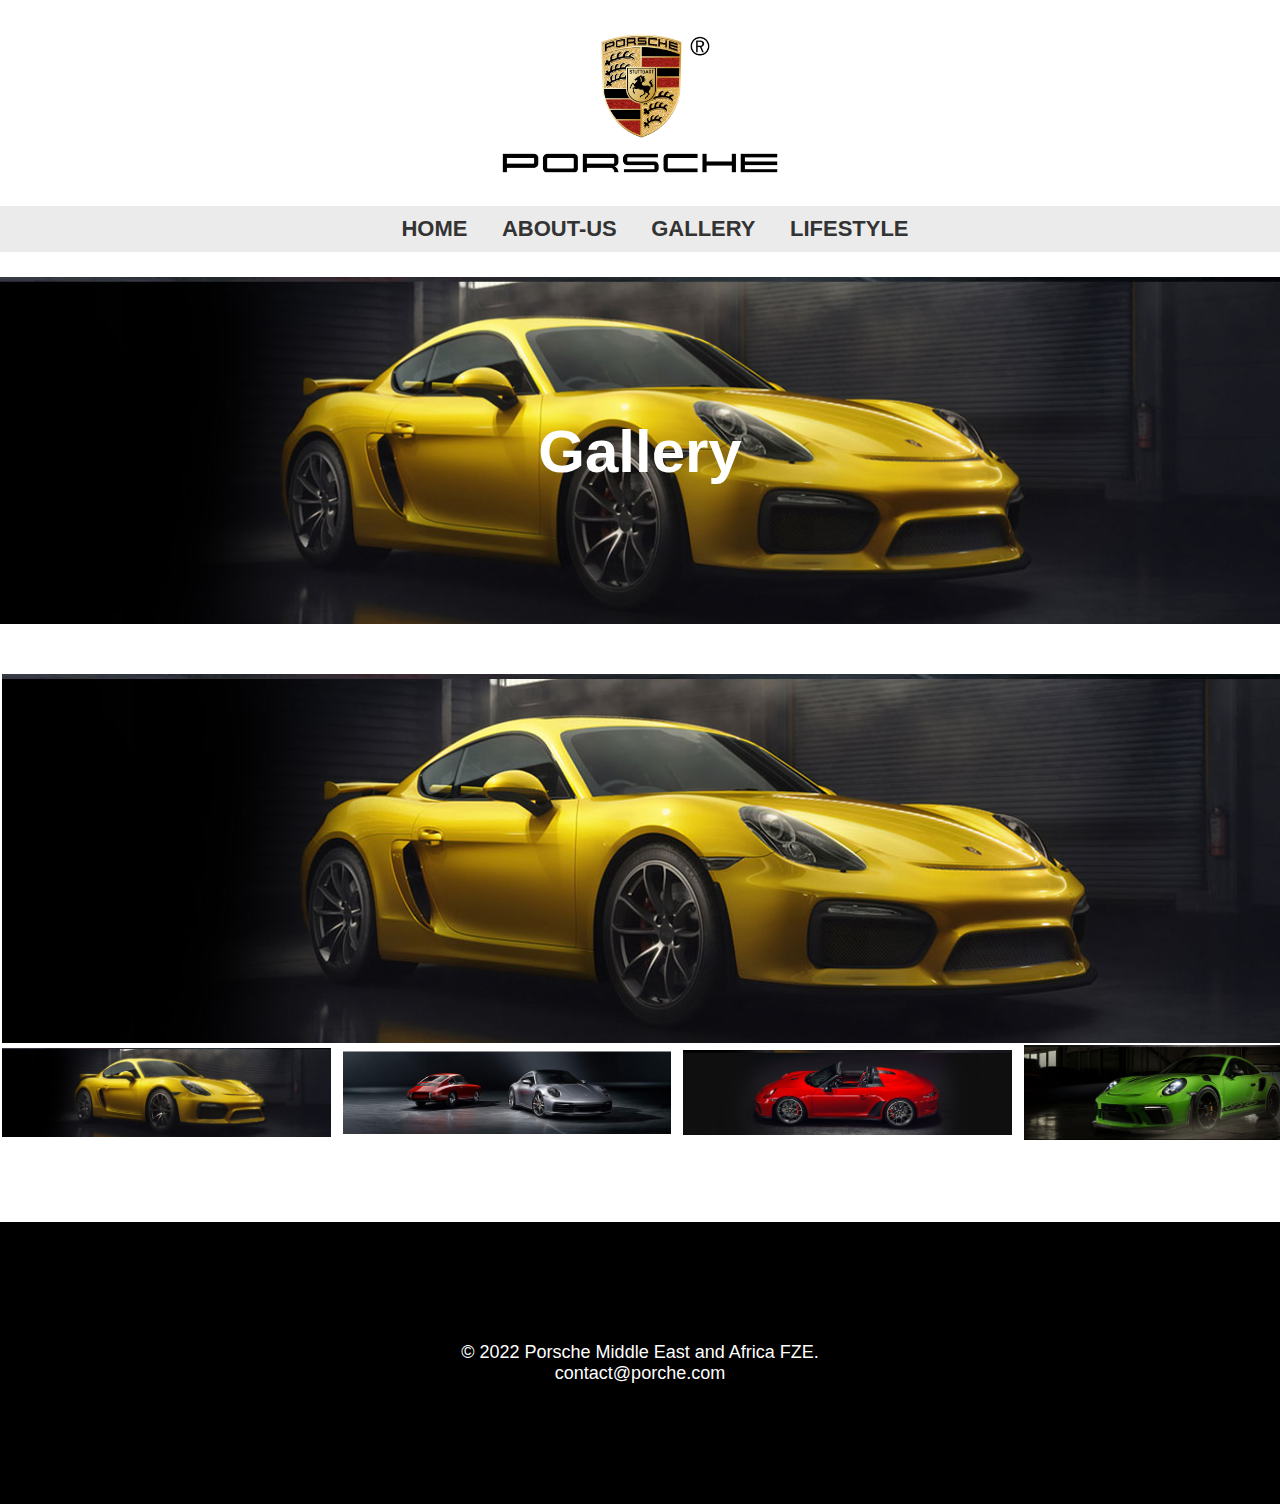
<file: gallery.html>
<!DOCTYPE html PUBLIC "-//W3C//DTD XHTML 1.0 Transitional//EN" "http://www.w3.org/TR/xhtml1/DTD/xhtml1-transitional.dtd">
<html xmlns="http://www.w3.org/1999/xhtml">
    <head>
        <meta http-equiv="Content-Type" content="text/html; charset=utf-8" />
        <title>Porsche - Gallery</title>
        <link href="styles.css" rel="stylesheet" type="text/css" />
        <script type="text/javascript">
            function MM_preloadImages() {
                //v3.0
                var d = document;
                if (d.images) {
                    if (!d.MM_p) d.MM_p = new Array();
                    var i,
                        j = d.MM_p.length,
                        a = MM_preloadImages.arguments;
                    for (i = 0; i < a.length; i++)
                        if (a[i].indexOf('#') != 0) {
                            d.MM_p[j] = new Image();
                            d.MM_p[j++].src = a[i];
                        }
                }
            }

            function MM_findObj(n, d) {
                //v4.01
                var p, i, x;
                if (!d) d = document;
                if ((p = n.indexOf('?')) > 0 && parent.frames.length) {
                    d = parent.frames[n.substring(p + 1)].document;
                    n = n.substring(0, p);
                }
                if (!(x = d[n]) && d.all) x = d.all[n];
                for (i = 0; !x && i < d.forms.length; i++) x = d.forms[i][n];
                for (i = 0; !x && d.layers && i < d.layers.length; i++)
                    x = MM_findObj(n, d.layers[i].document);
                if (!x && d.getElementById) x = d.getElementById(n);
                return x;
            }

            function MM_swapImage() {
                //v3.0
                var i,
                    j = 0,
                    x,
                    a = MM_swapImage.arguments;
                document.MM_sr = new Array();
                for (i = 0; i < a.length - 2; i += 3)
                    if ((x = MM_findObj(a[i])) != null) {
                        document.MM_sr[j++] = x;
                        if (!x.oSrc) x.oSrc = x.src;
                        x.src = a[i + 2];
                    }
            }
        </script>
    </head>

    <body
        onload="MM_preloadImages('images/porche-gallery_03.jpg','images/porche-gallery_03.jpg','images/porche-gallery_03.jpg','images/porche-gallery_03.jpg')"
    >
        <div id="header">
            <img src="images/logo.png" id="logo" alt="" />
            <ul>
                <li><a href="index.html">HOME</a></li>
                <li><a href="aboutus.html">ABOUT-US</a></li>
                <li><a href="gallery.html">GALLERY</a></li>
                <li><a href="lifestyle.html">LIFESTYLE</a></li>
            </ul>
        </div>

        <div id="hero-wrapper">
            <img
                src="images/porche-gallery_03.jpg"
                alt=""
                id="hero-img"
            />
            <h2 id="hero-txt">Gallery</h2>
        </div>

        <div id="content4" style="margin-top: 3em;">
            <center>
                <table>
                    <tr>
                        <td colspan="4">
                            <img
                                src="images/porche-gallery_03.jpg"
                                name="miain"
                                id="miain"
                                border="0"
                            />
                        </td>
                    </tr>
                    <tr>
                        <td>
                            <a
                                href="javascript:;"
                                onclick="MM_swapImage('miain','','images/porche-gallery_03.jpg',1)"
                                ><img
                                    src="images/porche-gallery_03.jpg"
                                    name="fst"
                                    width="328.5px"
                                    id="fst"
                                    border="0"
                            /></a>
                        </td>
                        <td>
                            <a
                                href="javascript:;"
                                onclick="MM_swapImage('miain','','images/porche-gallery_02.jpg',1)"
                                ><img
                                    src="images/porche-gallery_02.jpg"
                                    name="scnd"
                                    width="328.5px"
                                    id="scnd"
                                    border="0"
                            /></a>
                        </td>
                        <td>
                            <a
                                href="javascript:;"
                                onclick="MM_swapImage('miain','','images/porche-gallery_04.jpg',1)"
                                ><img
                                    src="images/porche-gallery_04.jpg"
                                    name="thrd"
                                    width="328.5px"
                                    id="thrd"
                                    border="0"
                            /></a>
                        </td>
                        <td>
                            <a
                                href="javascript:;"
                                onclick="MM_swapImage('miain','','images/porche-gallery_05.jpg',1)"
                                ><img
                                    src="images/porche-gallery_05.jpg"
                                    name="frth"
                                    width="328.5px"
                                    id="frth"
                                    border="0"
                            /></a>
                        </td>
                    </tr>
                </table>
            </center>
        </div>

        <footer class="footer">
            <p class="footer-txt">
                © 2022 Porsche Middle East and Africa FZE.<br />contact@porche.com
            </p>
        </footer>
    </body>
</html>
</file>
<file: styles.css>
* {
    margin: 0;
    padding: 0;
    box-sizing: border-box;
}

body {
    width: 100%;
    font-family: Arial, Helvetica, sans-serif;
}

#header {
    text-align: center;
    padding: 25px 0;
}

#header #logo {
    width: 300px;
    object-fit: cover;
}

#header ul {
    background-color: #ebebeb;
    padding: 10px;
    margin-top: 1.5em;
}

#header ul li {
    display: inline;
    margin-left: 30px;
    font-size: 22px;
    font-family: Arial, Helvetica, sans-serif;
    font-style: normal;
    color: #666;
    font-weight: 600;
}

#header ul li a {
    text-decoration: none;
    color: #333;
}
#header ul li a:hover {
    color: #999;
}

#hero-wrapper {
    position: relative;
    width: 100%;
}

#hero-img {
    width: 100%;
    object-fit: cover;
}

#hero-txt {
    position: absolute;
    top: 50%;
    left: 50%;
    transform: translate(-50%, -50%);
    text-align: center;
    color: white;
    font-size: 60px;
    font-weight: bold;
}

.grid {
    display: grid;
    grid-template-columns: repeat(3, 1fr);
}

.grid-img {
    width: 100%;
    object-fit: cover;
    height: 100%;
}

#drive-wrapper {
    position: relative;
    width: 100%;
}

#drive-img {
    width: 100%;
    object-fit: cover;
}

#drive-txt {
    position: absolute;
    top: 50%;
    left: 50%;
    transform: translate(-50%, -50%);
    color: white;
    font-size: 60px;
    font-weight: bold;
}

.purchase-wrapper {
    width: 100%;
    max-width: 1600px;
    margin: 0 auto;
    padding: 0px 20px;
    margin-top: 5em;
}

.purchase-title {
    margin-bottom: 0.8em;
    font-size: 22px;
}

.purchase-grid-wrapper {
    display: flex;
    gap: 10px;
    align-items: center;
    justify-content: space-between;
    text-align: center;
}

.purchase-img {
    width: 100%;
    object-fit: cover;
}

.purchase-btn {
    outline: none;
    border: none;
    background-color: #333;
    color: white;
    font-weight: 600;
    padding: 10px;
    margin-top: 2em;
}

.footer {
    width: 100%;
    background-color: black;
    text-align: center;
    padding: 120px 20px;
    margin-top: 5em;
}

.footer-txt {
    color: white;
    font-size: 18px;
    font-weight: 500;
}

/* ABOUT US STYLES */

.aboutus-header {
    position: relative;
    display: grid;
    grid-template-columns: repeat(2, 1fr);
}

.aboutus-header-img {
    width: 100%;
    height: 100%;
    object-fit: cover;
}

.aboutus-header-txt {
    position: absolute;
    top: 50%;
    left: 50%;
    transform: translate(-50%, -50%);
    color: white;
    font-size: 60px;
    font-weight: bold;
}

.aboutus-img {
    width: 100%;
    object-fit: cover;
}

.aboutus-txt-wrapper {
    width: 100%;
    max-width: 1600px;
    margin: 1.5em auto;
    padding: 0px 20px;
    font-size: 20px;
    line-height: 35px;
}

.row {
    display: -ms-flexbox; /* IE10 */
    display: flex;
    -ms-flex-wrap: wrap; /* IE10 */
    flex-wrap: wrap;
    padding: 0 4px;
}

/* Create four equal columns that sits next to each other */
.column {
    -ms-flex: 25%; /* IE10 */
    flex: 25%;
    max-width: 25%;
    padding: 0 4px;
}

.column img {
    margin-top: 8px;
    vertical-align: middle;
    width: 100%;
}
</file>
